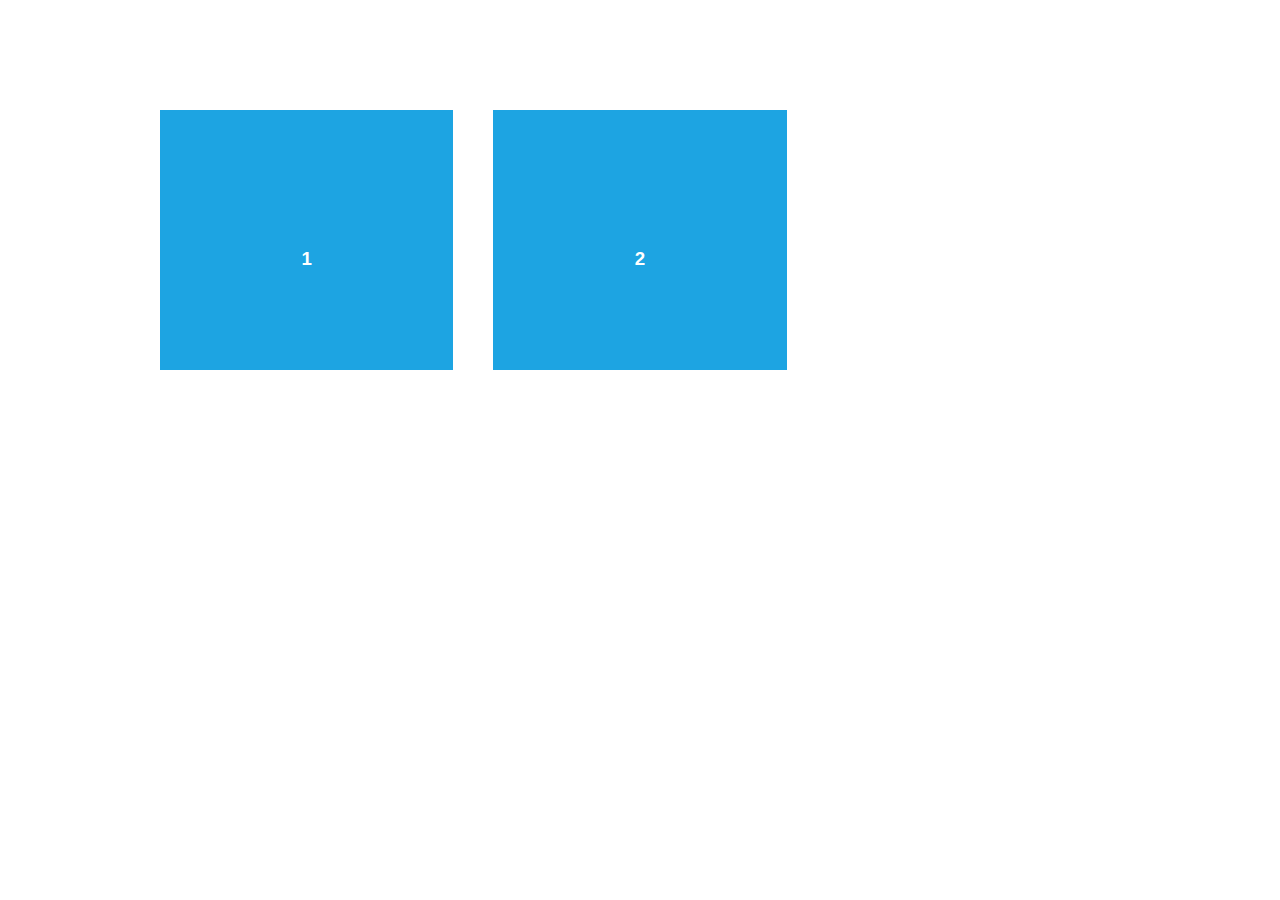
<file: vendor/aos-js/demo/async.html>
<!DOCTYPE html>
<html>
  <head>
    <meta charset="utf-8">
    <title>AOS - Animate on scroll library</title>
    <meta name="viewport" content="width=device-width">
    <link rel="stylesheet" href="css/styles.css" />
    <link rel="stylesheet" href="../dist/aos.css" />
  </head>
  <body>
    <div id="aos-demo" class="aos-all"></div>

    <script src="../dist/aos.js"></script>
    <script>
      AOS.init({
        easing: 'ease-in-out-sine'
      });

      setInterval(addItem, 300);

      var itemsCounter = 1;
      var container = document.getElementById('aos-demo');

      function addItem () {
        if (itemsCounter > 42) return;
        var item = document.createElement('div');
        item.classList.add('aos-item');
        item.setAttribute('data-aos', 'fade-up');
        item.innerHTML = '<div class="aos-item__inner"><h3>' + itemsCounter + '</h3></div>';
        container.appendChild(item);
        itemsCounter++;
      }
    </script>
  </body>
</html>
</file>
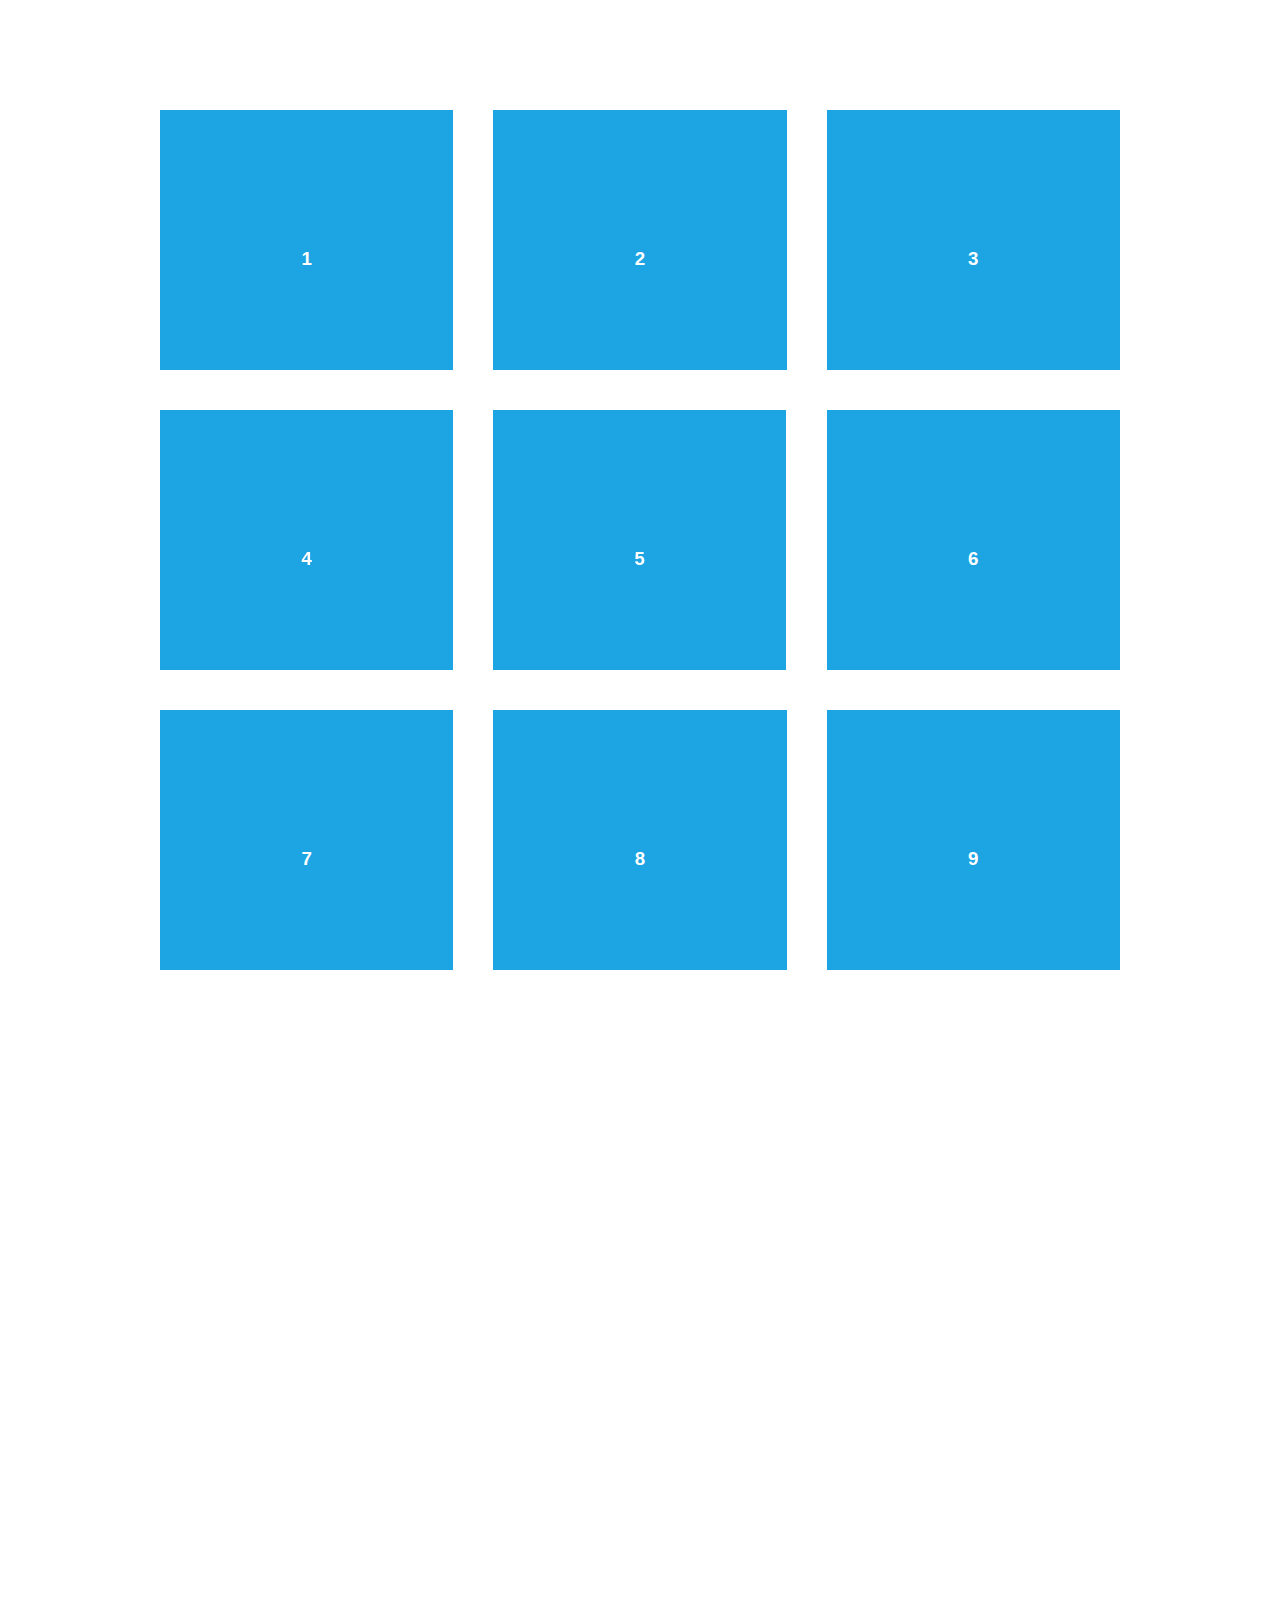
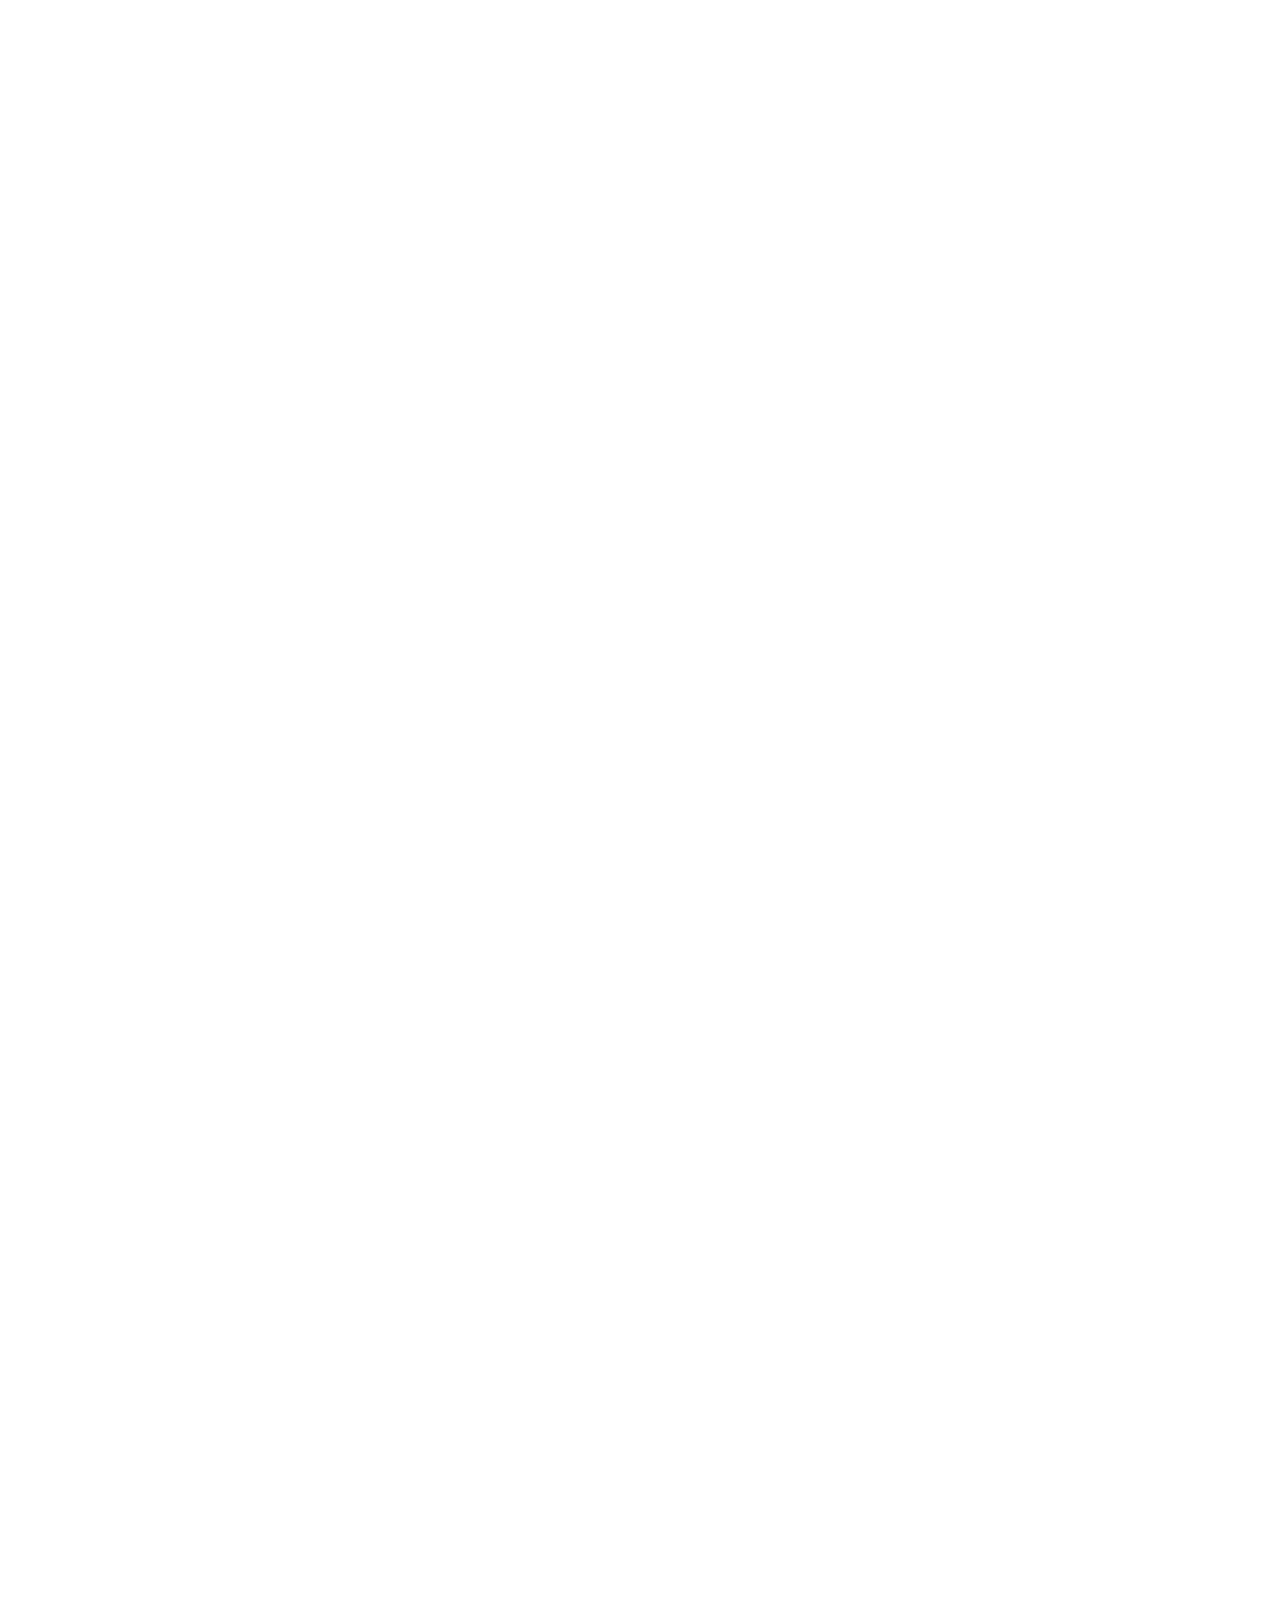
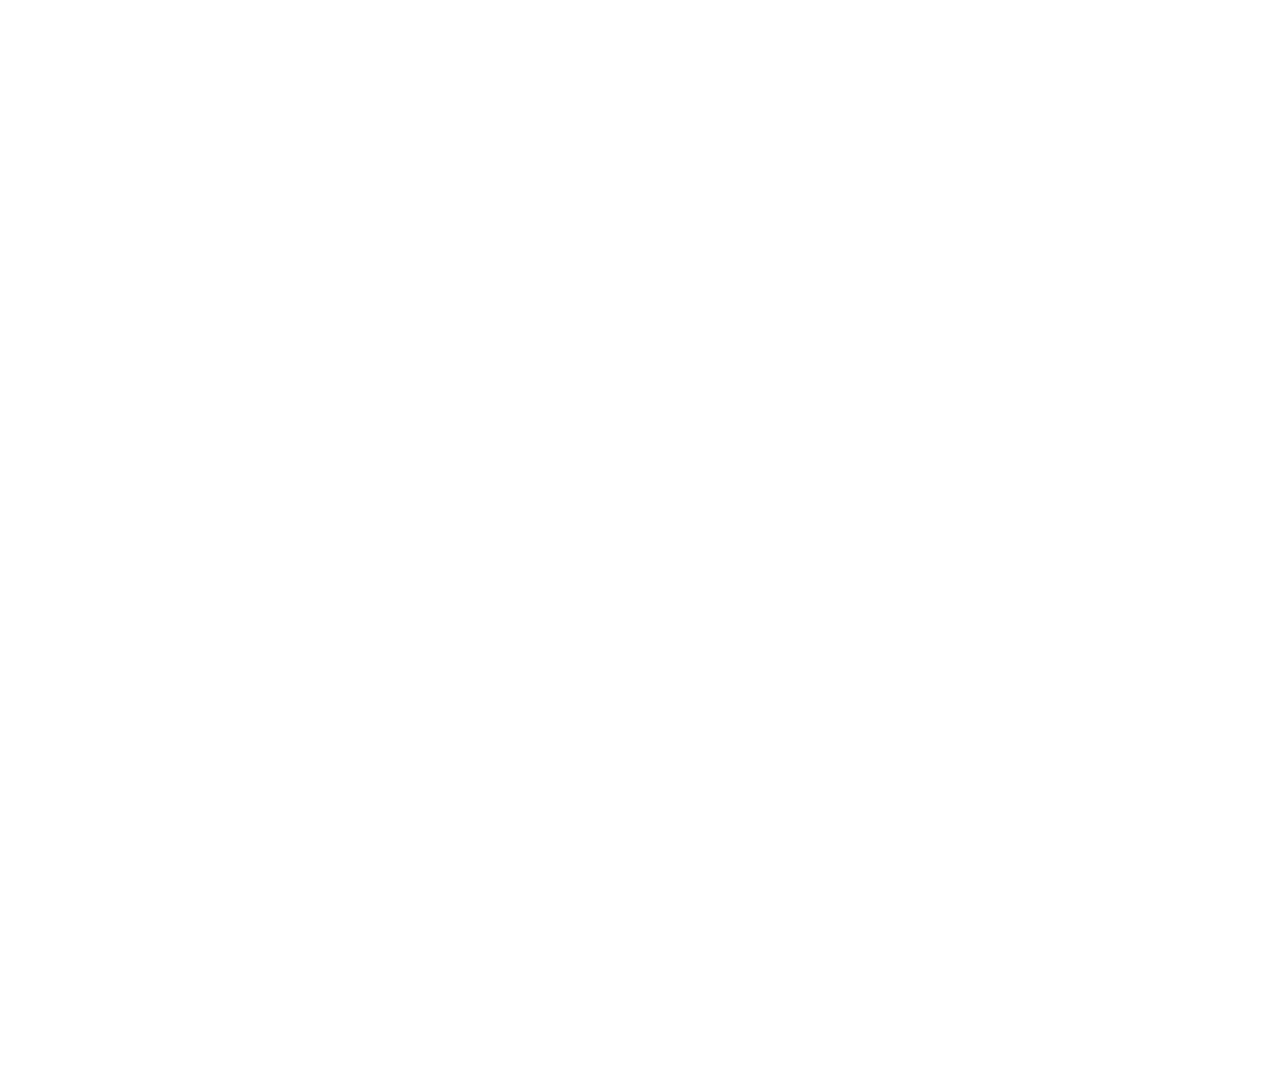
<file: vendor/aos-js/demo/simple.html>
<!DOCTYPE html>
<html>
  <head>
    <meta charset="utf-8">
    <title>AOS - Animate on scroll library</title>
    <meta name="viewport" content="width=device-width">
    <link rel="stylesheet" href="css/styles.css" />
    <link rel="stylesheet" href="../dist/aos.css" />
    <!--[if lt IE 9]>
    <script src="//html5shiv.googlecode.com/svn/trunk/html5.js"></script>
    <![endif]-->
  </head>
  <body>
    <div id="transcroller-body" class="aos-all">
      <div class="aos-item" data-aos="fade-up">
        <div class="aos-item__inner"><h3>1</h3></div>
      </div>
      <div class="aos-item" data-aos="fade-down">
        <div class="aos-item__inner"><h3>2</h3></div>
      </div>
      <div class="aos-item" data-aos="zoom-out-down">
        <div class="aos-item__inner"><h3>3</h3></div>
      </div>
      <div class="aos-item" data-aos="flip-down">
        <div class="aos-item__inner"><h3>4</h3></div>
      </div>
      <div class="aos-item" data-aos="flip-up">
        <div class="aos-item__inner"><h3>5</h3></div>
      </div>
      <div class="aos-item" data-aos="fade-down">
        <div class="aos-item__inner"><h3>6</h3></div>
      </div>
      <div class="aos-item" data-aos="fade-in">
        <div class="aos-item__inner"><h3>7</h3></div>
      </div>
      <div class="aos-item" data-aos="fade-down">
        <div class="aos-item__inner"><h3>8</h3></div>
      </div>
      <div class="aos-item" data-aos="fade-in">
        <div class="aos-item__inner"><h3>9</h3></div>
      </div>
      <div class="aos-item" data-aos="fade-down">
        <div class="aos-item__inner"><h3>10</h3></div>
      </div>
      <div class="aos-item" data-aos="fade-up">
        <div class="aos-item__inner"><h3>11</h3></div>
      </div>
      <div class="aos-item" data-aos="fade-down">
        <div class="aos-item__inner"><h3>12</h3></div>
      </div>
      <div class="aos-item" data-aos="fade-in">
        <div class="aos-item__inner"><h3>13</h3></div>
      </div>
      <div class="aos-item" data-aos="fade-up">
        <div class="aos-item__inner"><h3>14</h3></div>
      </div>
      <div class="aos-item" data-aos="fade-in">
        <div class="aos-item__inner"><h3>15</h3></div>
      </div>
      <div class="aos-item" data-aos="fade-up">
        <div class="aos-item__inner"><h3>16</h3></div>
      </div>
      <div class="aos-item" data-aos="fade-down">
        <div class="aos-item__inner"><h3>17</h3></div>
      </div>
      <div class="aos-item" data-aos="fade-up">
        <div class="aos-item__inner"><h3>18</h3></div>
      </div>
      <div class="aos-item" data-aos="zoom-out">
        <div class="aos-item__inner"><h3>19</h3></div>
      </div>
      <div class="aos-item" data-aos="fade-up">
        <div class="aos-item__inner"><h3>20</h3></div>
      </div>
      <div class="aos-item" data-aos="zoom-out">
        <div class="aos-item__inner"><h3>21</h3></div>
      </div>
      <div class="aos-item" data-aos="fade-in">
        <div class="aos-item__inner"><h3>22</h3></div>
      </div>
      <div class="aos-item" data-aos="zoom-out-up">
        <div class="aos-item__inner"><h3>23</h3></div>
      </div>
      <div class="aos-item" data-aos="zoom-out-down">
        <div class="aos-item__inner"><h3>24</h3></div>
      </div>
      <div class="aos-item" data-aos="fade-in">
        <div class="aos-item__inner"><h3>25</h3></div>
      </div>
      <div class="aos-item" data-aos="fade-in">
        <div class="aos-item__inner"><h3>26</h3></div>
      </div>
      <div class="aos-item" data-aos="fade-in">
        <div class="aos-item__inner"><h3>27</h3></div>
      </div>
      <div class="aos-item" data-aos="fade-in">
        <div class="aos-item__inner"><h3>28</h3></div>
      </div>
      <div class="aos-item" data-aos="fade-in">
        <div class="aos-item__inner"><h3>29</h3></div>
      </div>
      <div class="aos-item" data-aos="fade-in">
        <div class="aos-item__inner"><h3>30</h3></div>
      </div>
      <div class="aos-item" data-aos="fade-in">
        <div class="aos-item__inner"><h3>31</h3></div>
      </div>
      <div class="aos-item" data-aos="fade-in">
        <div class="aos-item__inner"><h3>32</h3></div>
      </div>
      <div class="aos-item" data-aos="fade-in">
        <div class="aos-item__inner"><h3>33</h3></div>
      </div>
      <div class="aos-item" data-aos="fade-in">
        <div class="aos-item__inner"><h3>34</h3></div>
      </div>
      <div class="aos-item" data-aos="fade-in">
        <div class="aos-item__inner"><h3>35</h3></div>
      </div>
      <div class="aos-item" data-aos="fade-in">
        <div class="aos-item__inner"><h3>36</h3></div>
      </div>
      <div class="aos-item" data-aos="fade-in">
        <div class="aos-item__inner"><h3>37</h3></div>
      </div>
      <div class="aos-item" data-aos="fade-in">
        <div class="aos-item__inner"><h3>38</h3></div>
      </div>
      <div class="aos-item" data-aos="fade-in">
        <div class="aos-item__inner"><h3>39</h3></div>
      </div>
      <div class="aos-item" data-aos="fade-in">
        <div class="aos-item__inner"><h3>40</h3></div>
      </div>
      <div class="aos-item" data-aos="fade-in">
        <div class="aos-item__inner"><h3>41</h3></div>
      </div>
      <div class="aos-item" data-aos="fade-in">
        <div class="aos-item__inner"><h3>42</h3></div>
      </div>
    </div>

    <script src="../dist/aos.js"></script>
    <script>
      AOS.init({
        easing: 'ease-in-out-sine'
      });
    </script>

    <!-- <script src="//cdnjs.cloudflare.com/ajax/libs/require.js/2.1.11/require.min.js"></script>
    <script>
      requirejs.config({
          baseUrl: '../dist',
      });

      require(['aos'], function(AOS){
          AOS.init({
              easing: 'ease-in-out-sine'
          });
      });
    </script> -->
  </body>
</html>
</file>
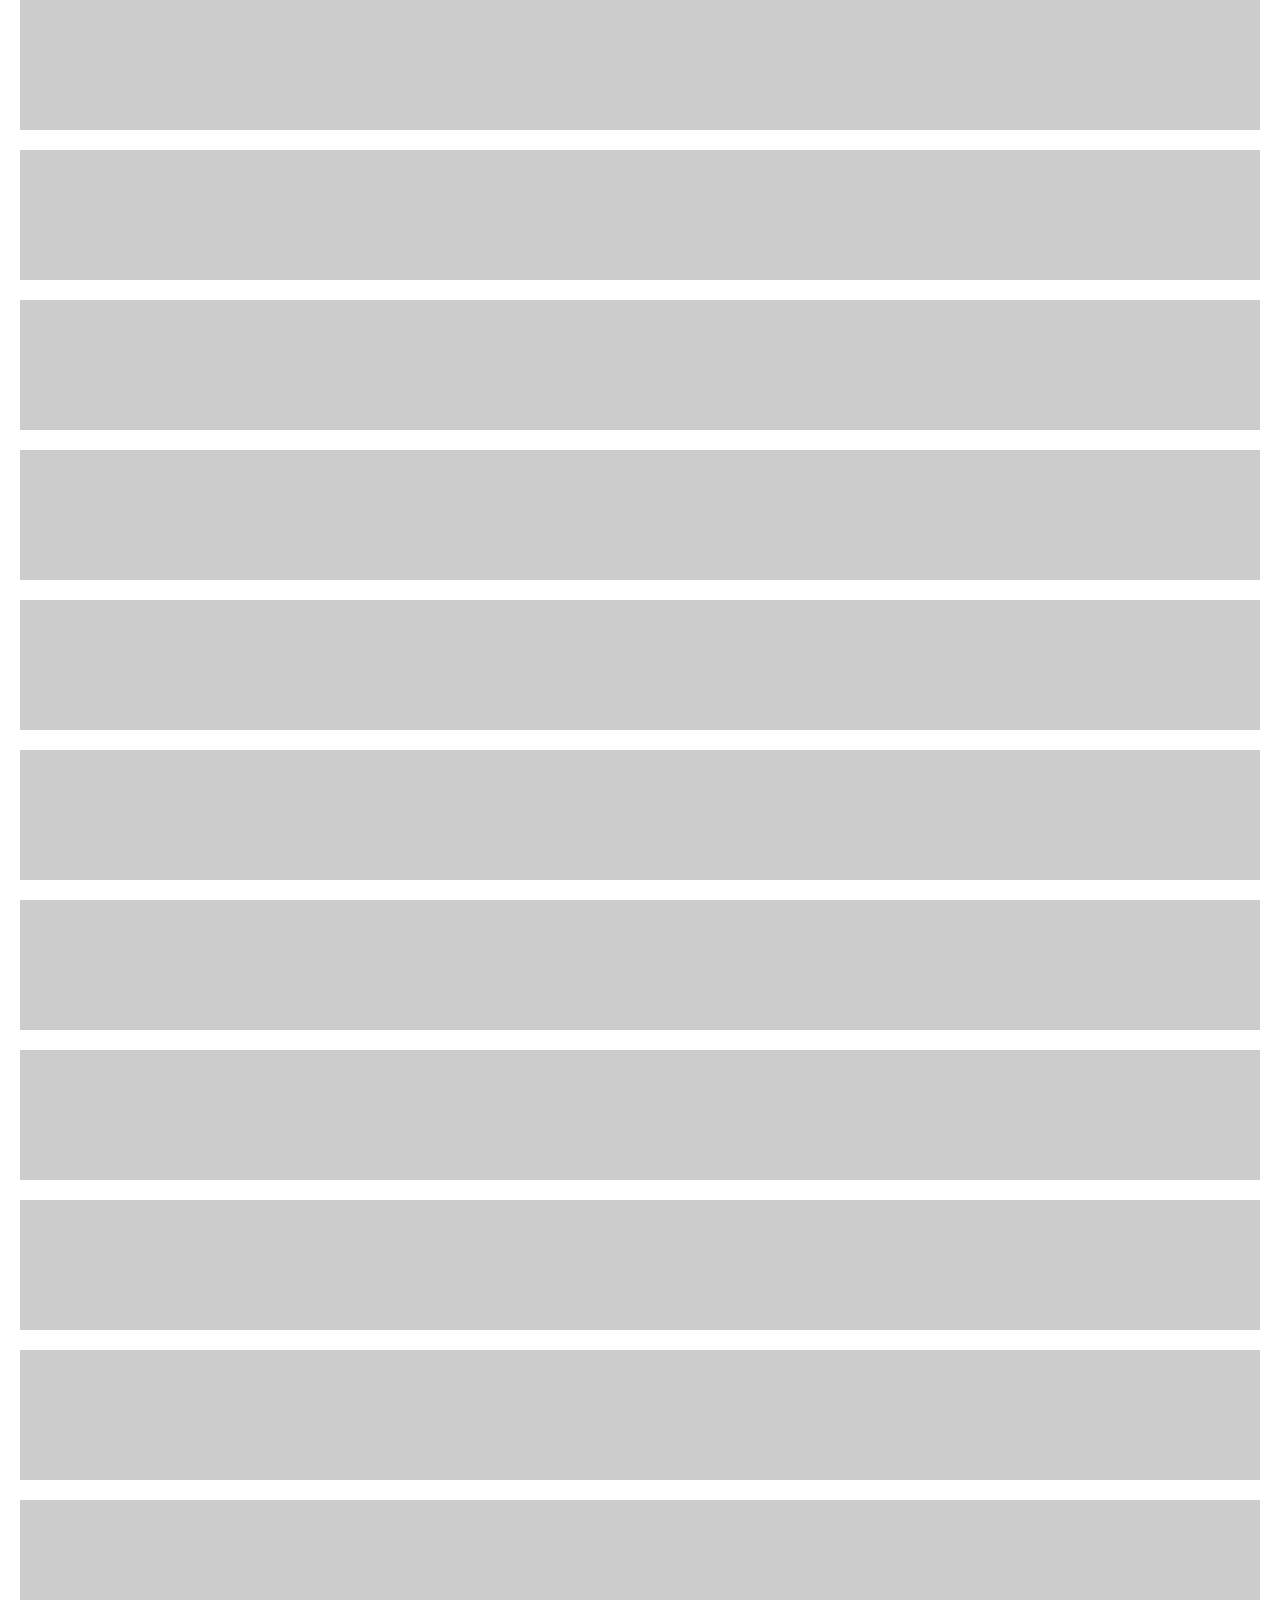
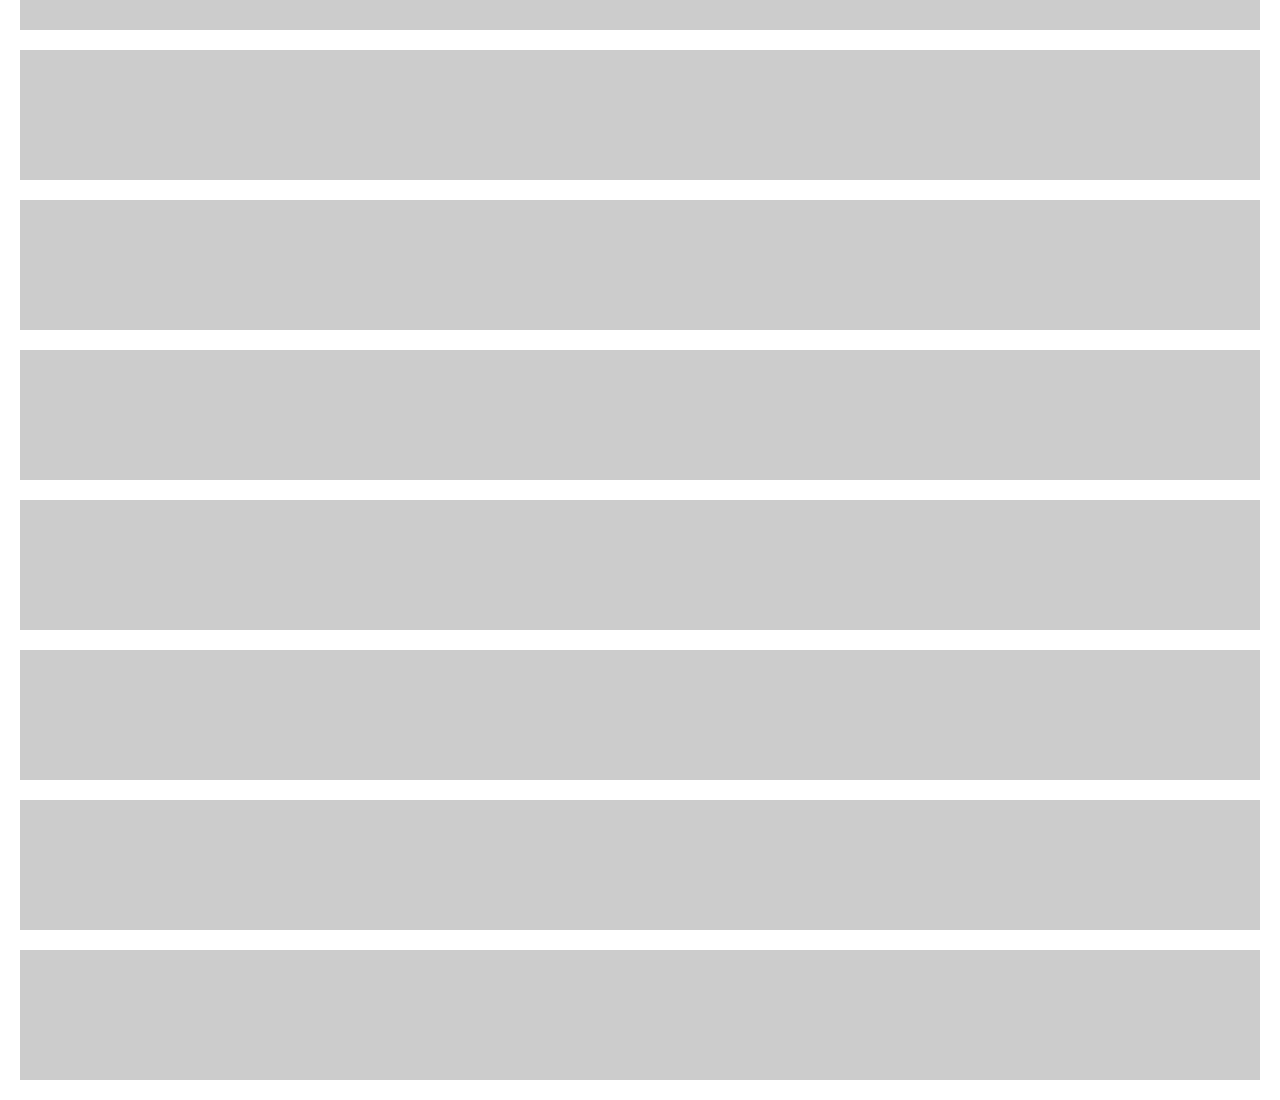
<file: vendor/aos-js/test/fixtures/aos-offset.fixture.html>
<!DOCTYPE html>
<html>
  <head>
    <title></title>
    <style type="text/css">
      * {box-sizing: border-box;}
      body {
        margin: 0; padding: 0 20px; text-align: center;
      }
      .aos-item {
        width: 100%; height: 130px; margin: 0 0 20px 0; background: #ccc;
      }
    </style>
  </head>
  <body class="body">
    <div class="aos-item aos-item--1" data-aos-offset="50" data-aos="fade"></div>
    <div class="aos-item aos-item--2" data-aos-offset="50" data-aos="fade-up"></div>
    <div class="aos-item aos-item--3" data-aos-offset="50" data-aos="fade-down"></div>
    <div class="aos-item aos-item--4" data-aos-offset="50" data-aos="fade-left"></div>
    <div class="aos-item aos-item--5" data-aos-offset="50" data-aos="fade-right"></div>
    <div class="aos-item aos-item--6" data-aos-offset="50" data-aos="flip-up"></div>
    <div class="aos-item aos-item--7" data-aos-offset="50" data-aos="flip-down"></div>
    <div class="aos-item aos-item--8" data-aos-offset="50" data-aos="flip-left"></div>
    <div class="aos-item aos-item--9" data-aos-offset="50" data-aos="flip-right"></div>
    <div class="aos-item aos-item--10" data-aos-offset="50" data-aos="zoom-in"></div>
    <div class="aos-item aos-item--11" data-aos-offset="50" data-aos="zoom-in-up"></div>
    <div class="aos-item aos-item--12" data-aos-offset="50" data-aos="zoom-in-down"></div>
    <div class="aos-item aos-item--13" data-aos-offset="50" data-aos="zoom-in-left"></div>
    <div class="aos-item aos-item--14" data-aos-offset="50" data-aos="zoom-in-right"></div>
    <div class="aos-item aos-item--15" data-aos-offset="50" data-aos="slide-up"></div>
    <div class="aos-item aos-item--16" data-aos-offset="50" data-aos="slide-down"></div>
    <div class="aos-item aos-item--17" data-aos-offset="50" data-aos="slide-left"></div>
    <div class="aos-item aos-item--18" data-aos-offset="50" data-aos="slide-right"></div>
  </body>
</html>
</file>
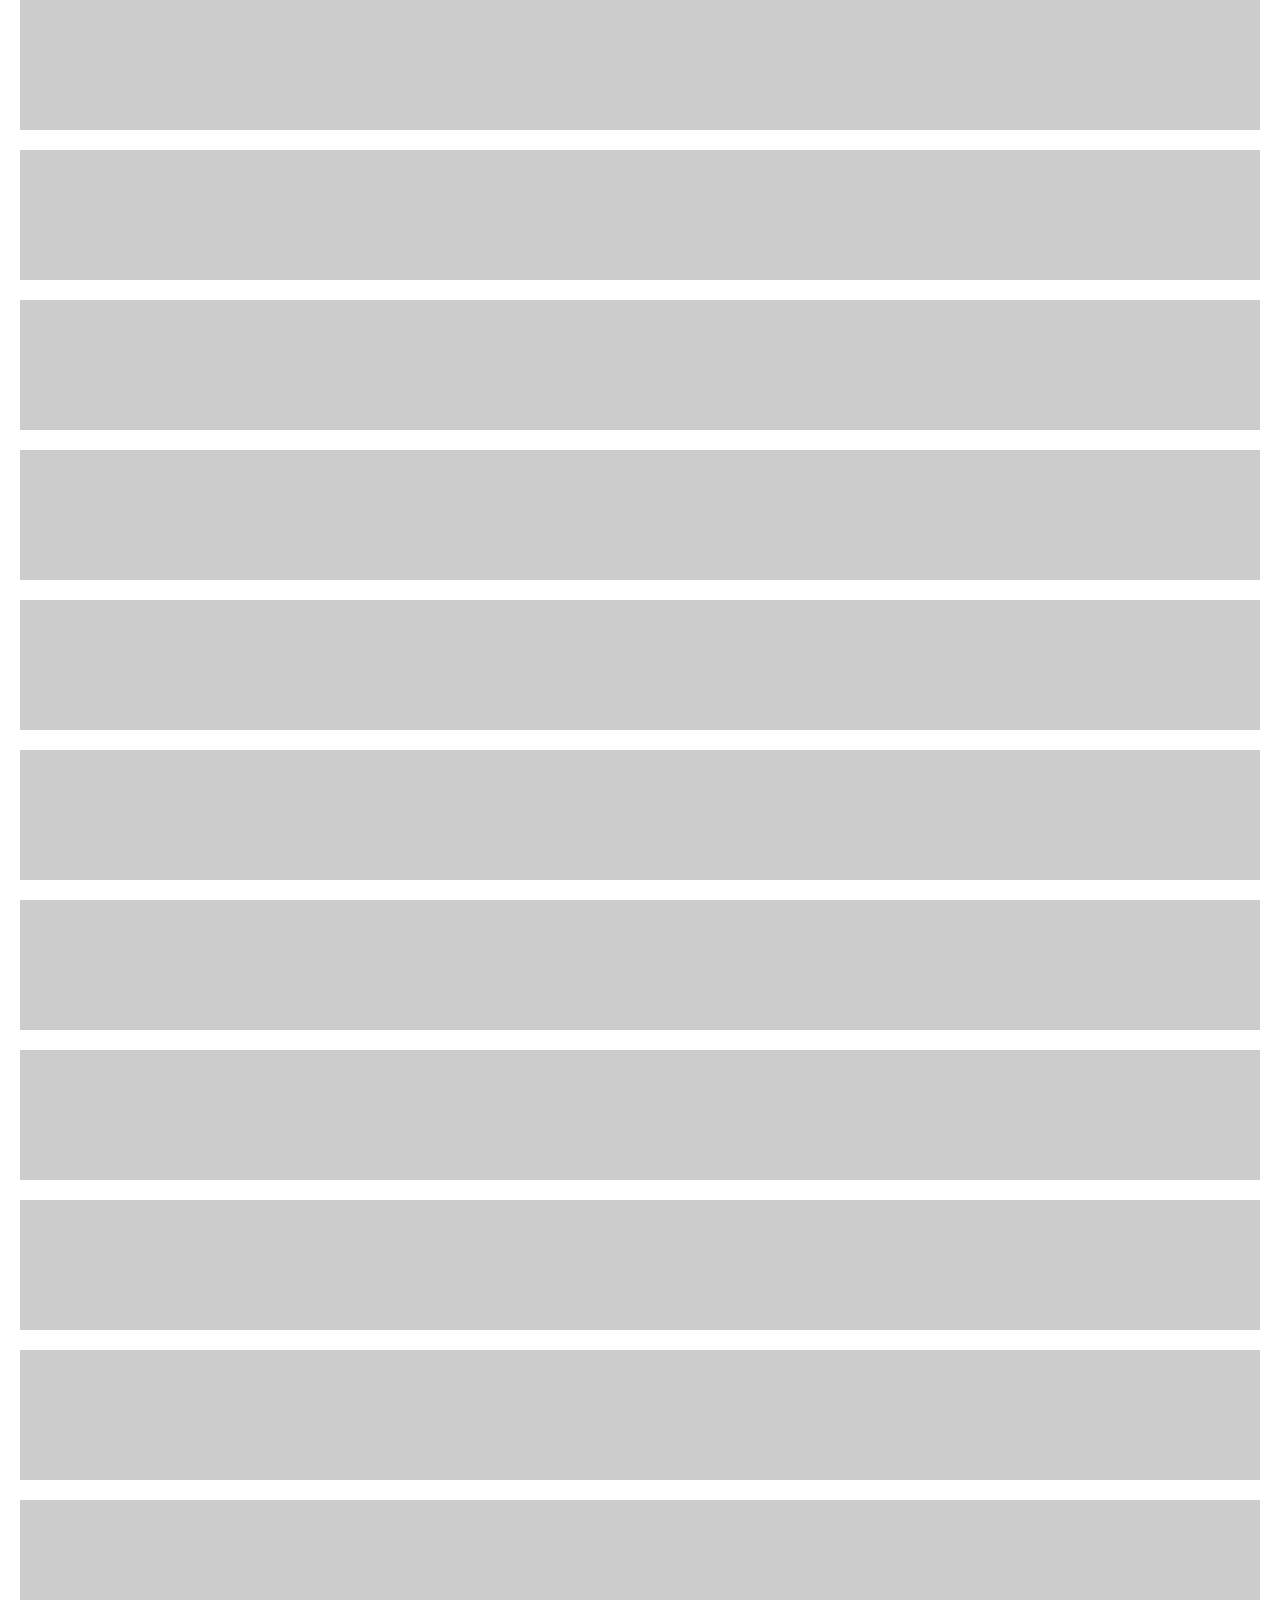
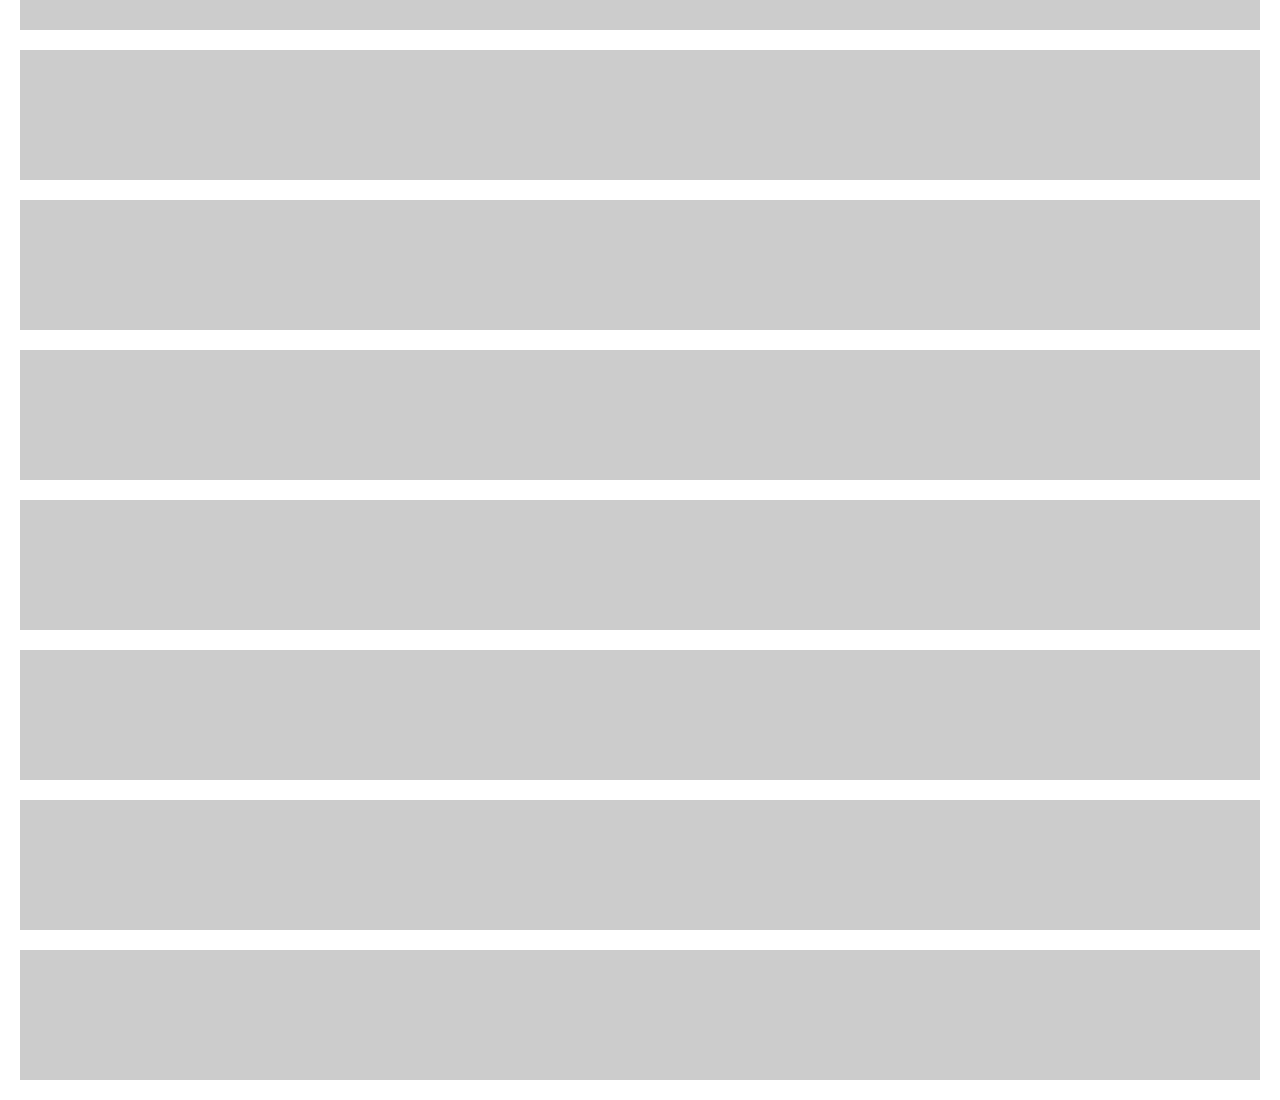
<file: vendor/aos-js/test/fixtures/aos.fixture.html>
<!DOCTYPE html>
<html>
  <head>
    <title></title>
    <style type="text/css">
      * {box-sizing: border-box;}
      body {
        margin: 0; padding: 0 20px; text-align: center;
      }
      .aos-item {
        width: 100%; height: 130px; margin: 0 0 20px 0; background: #ccc;
      }
    </style>
  </head>
  <body class="body">
    <div class="aos-item aos-item--1" data-aos="fade"></div>
    <div class="aos-item aos-item--2" data-aos="fade-up"></div>
    <div class="aos-item aos-item--3" data-aos="fade-down"></div>
    <div class="aos-item aos-item--4" data-aos="fade-left"></div>
    <div class="aos-item aos-item--5" data-aos="fade-right"></div>
    <div class="aos-item aos-item--6" data-aos="flip-up"></div>
    <div class="aos-item aos-item--7" data-aos="flip-down"></div>
    <div class="aos-item aos-item--8" data-aos="flip-left"></div>
    <div class="aos-item aos-item--9" data-aos="flip-right"></div>
    <div class="aos-item aos-item--10" data-aos="zoom-in"></div>
    <div class="aos-item aos-item--11" data-aos="zoom-in-up"></div>
    <div class="aos-item aos-item--12" data-aos="zoom-in-down"></div>
    <div class="aos-item aos-item--13" data-aos="zoom-in-left"></div>
    <div class="aos-item aos-item--14" data-aos="zoom-in-right"></div>
    <div class="aos-item aos-item--15" data-aos="slide-up"></div>
    <div class="aos-item aos-item--16" data-aos="slide-down"></div>
    <div class="aos-item aos-item--17" data-aos="slide-left"></div>
    <div class="aos-item aos-item--18" data-aos="slide-right"></div>
  </body>
</html>
</file>
<file: vendor/aos-js/demo/css/styles.css>
body {
  font-family: Helvetica,Tahoma;
}

*,
*:before,
*:after {
  box-sizing: border-box;
}

.aos-all {
  width: 1000px;
  max-width: 98%;
  margin: 10vh auto 0 auto;
}

.aos-item {
  display: inline-block;
  float: left;
  width: 33.3333%;
  height: 300px;
  padding: 20px;
}

.aos-item__inner {
  position: relative;
  width: 100%;
  height: 100%;
  float: left;
  background: #1da4e2;
  line-height: 260px;
  text-align: center;
  color: #fff;
}

@media screen and (max-width: 800px) {
  .aos-item {
    width: 50%;
  }
}
</file>
